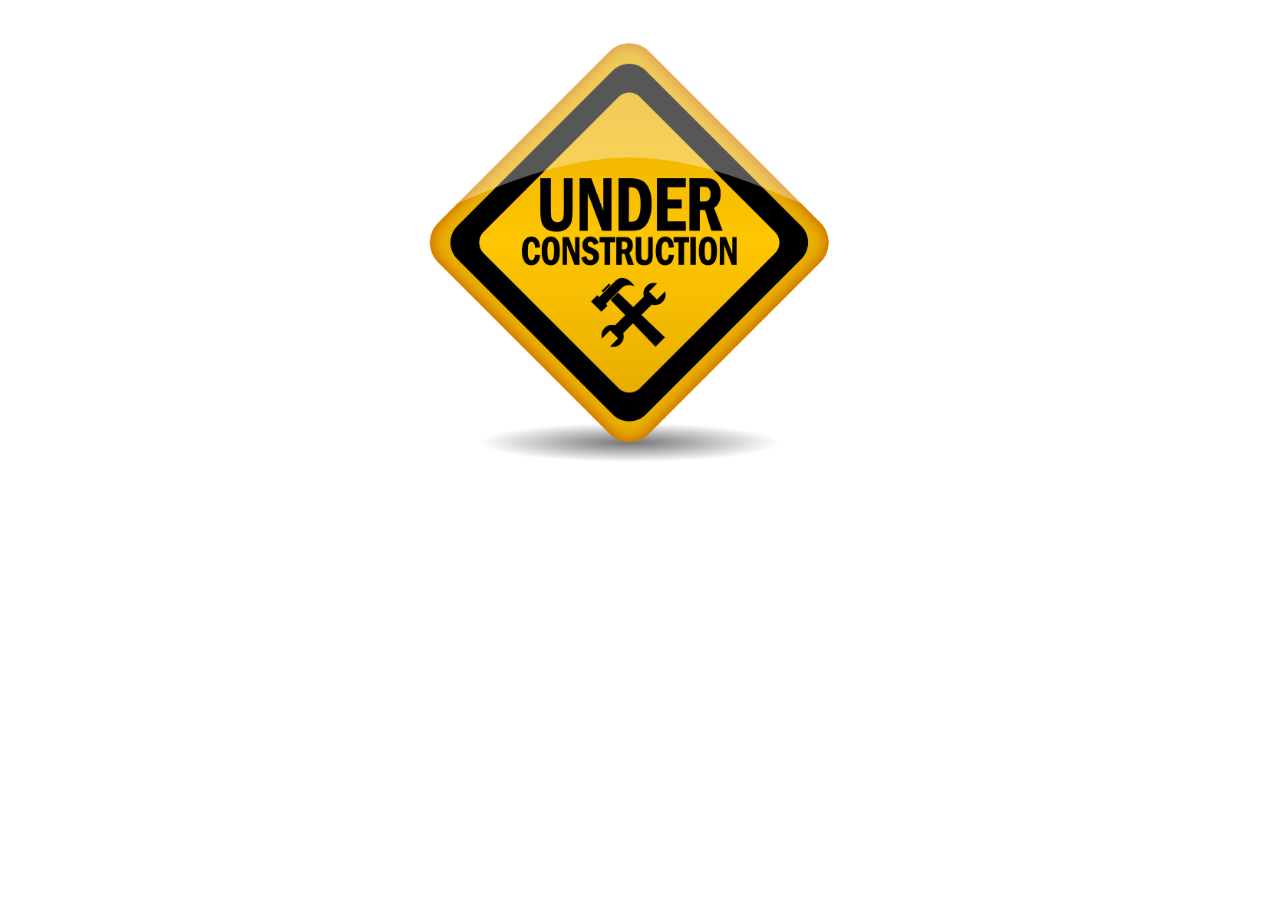
<file: under-construction.html>
<!DOCTYPE html>
<html>
    <head>
        <link rel="stylesheet" href="/assets/css/bootstrap.min.css">
    </head>
    <body>
        <div class="container-fluid">
            <div class="row">
                <div class="col-12 text-center">
                    <img src="/assets/images/under-construction.png" style="width:100%; max-width:40rem"/>
                </div>
            </div>
        </div>
    </body>
</html>
</file>
